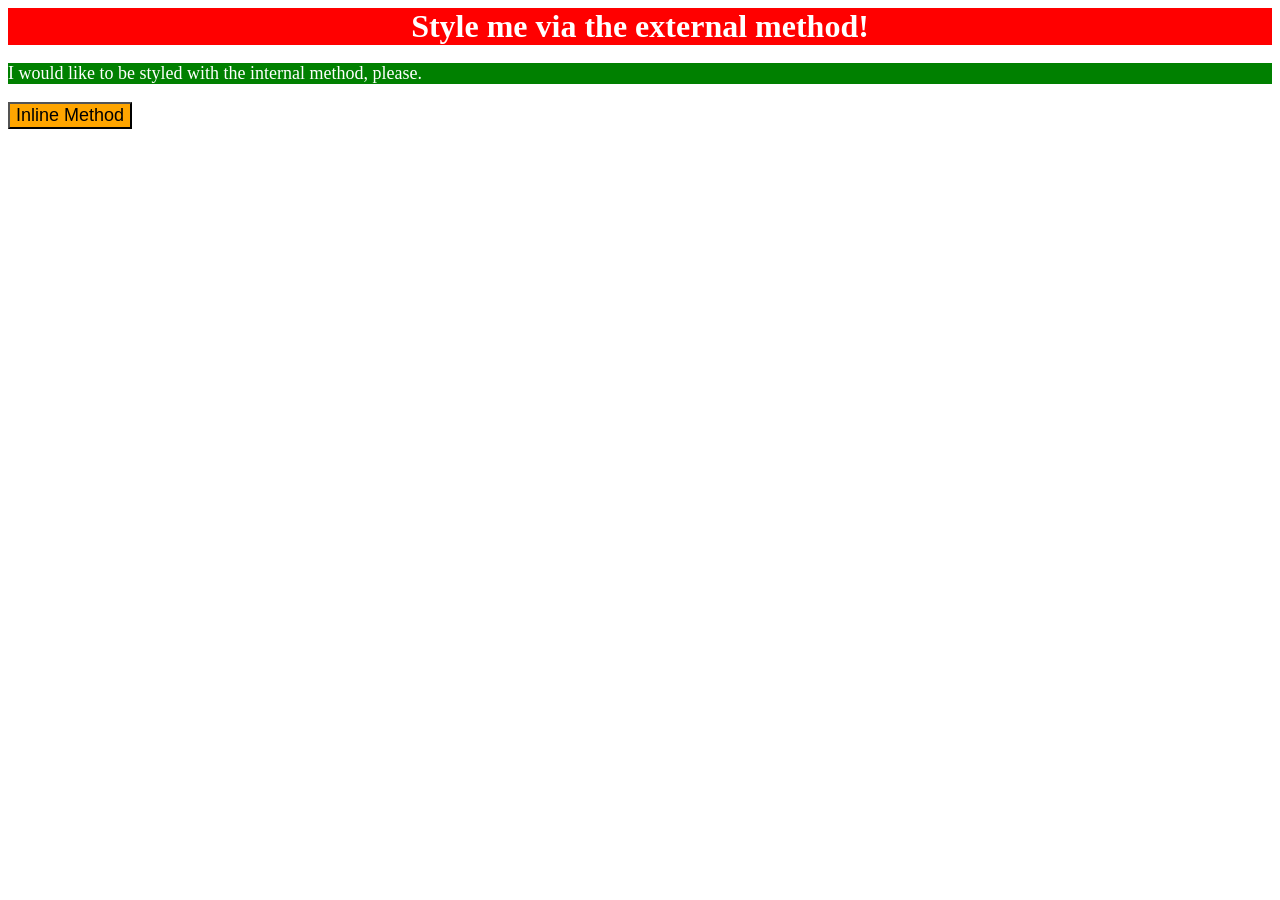
<file: foundations/intro-to-css/01-css-methods/index.html>
<!DOCTYPE html>
<html lang="pt-br">
  <head>
    <meta charset="UTF-8">
    <meta http-equiv="X-UA-Compatible" content="IE=edge">
    <meta name="viewport" content="width=device-width, initial-scale=1.0">
    <title>Methods for Adding CSS</title>
    <link rel="stylesheet" href="style.css">

    <style>
        p {
          background-color: green;
          color: white;
          font-size: 18px;
        }

    </style>
  </head>
  <body>
    <div>Style me via the external method!</div>
    <p>I would like to be styled with the internal method, please.</p>
    <button style="background-color: orange; font-size: 18px;">Inline Method</button>
  </body>
</html>
</file>
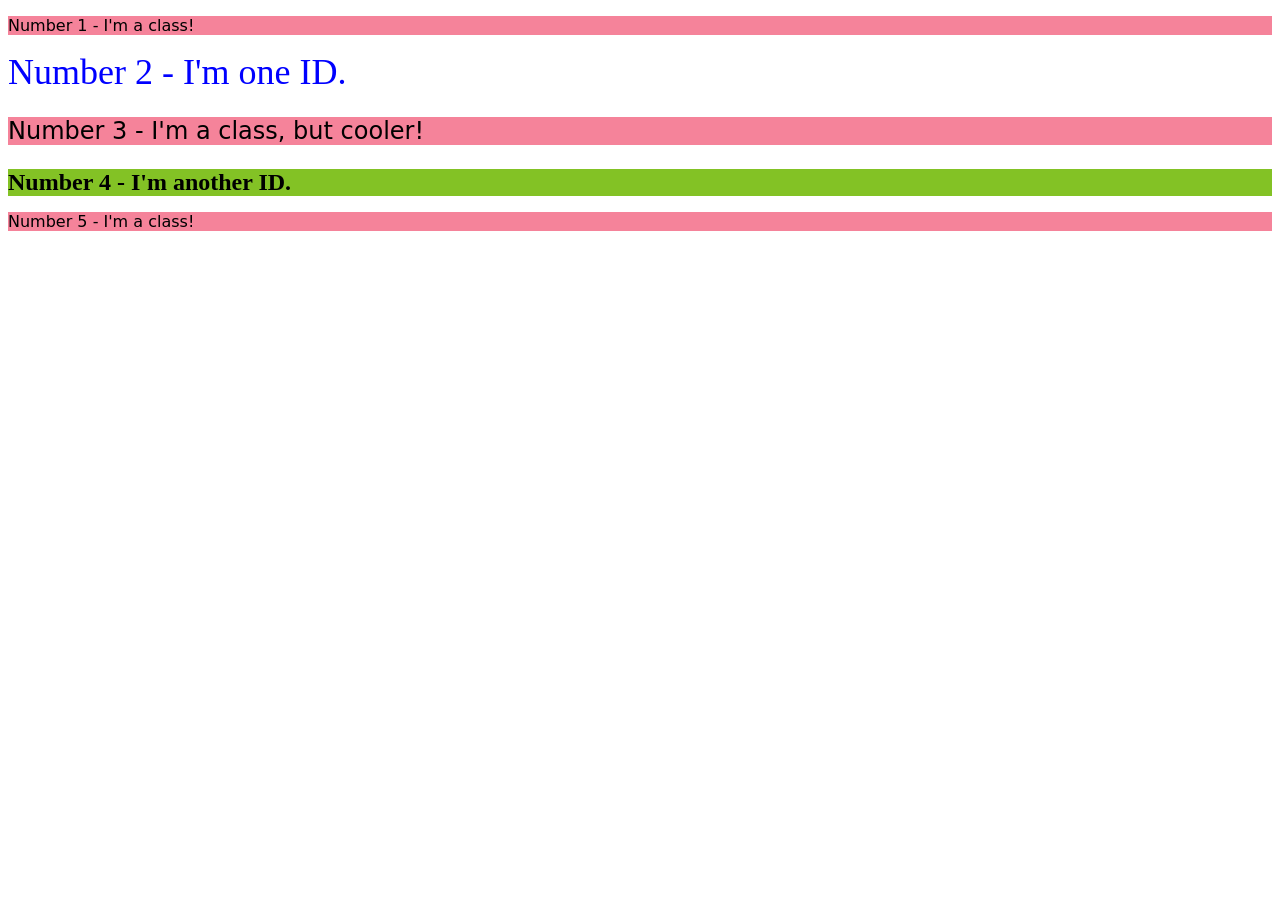
<file: foundations/intro-to-css/02-class-id-selectors/index.html>
<!DOCTYPE html>
<html lang="en">
  <head>
    <meta charset="UTF-8">
    <meta http-equiv="X-UA-Compatible" content="IE=edge">
    <meta name="viewport" content="width=device-width, initial-scale=1.0">
    <title>Class and ID Selectors</title>
    <link rel="stylesheet" href="style.css">
  </head>
  <body>
    <p class="impares">Number 1 - I'm a class!</p>
    <div id="segundo">Number 2 - I'm one ID.</div>
    <p class="impares grande">Number 3 - I'm a class, but cooler!</p>
    <div id="quarto">Number 4 - I'm another ID.</div>
    <p class="impares">Number 5 - I'm a class!</p>
  </body>
</html>
</file>
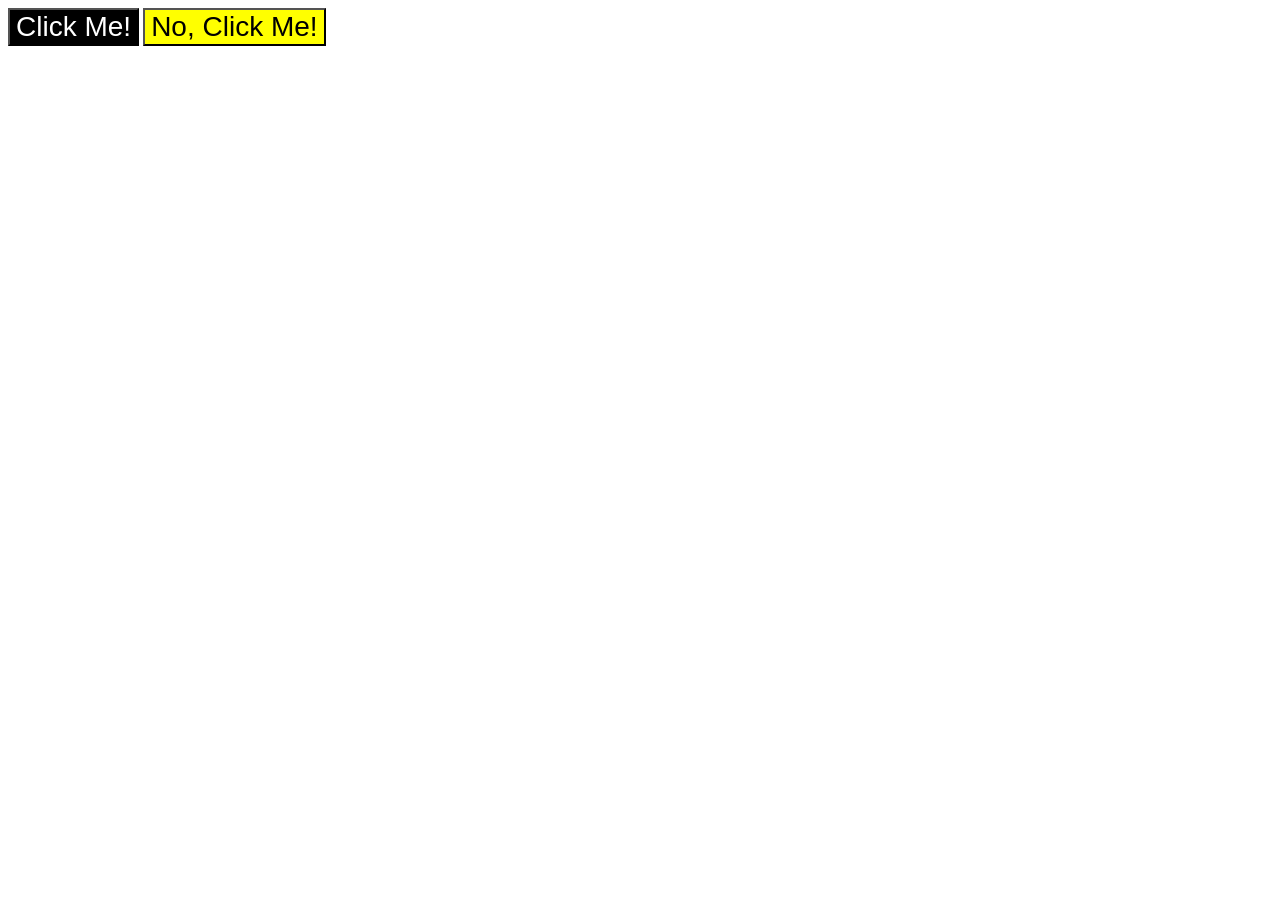
<file: foundations/intro-to-css/03-grouping-selectors/index.html>
<!DOCTYPE html>
<html lang="en">
  <head>
    <meta charset="UTF-8">
    <meta http-equiv="X-UA-Compatible" content="IE=edge">
    <meta name="viewport" content="width=device-width, initial-scale=1.0">
    <title>Grouping Selectors</title>
    <link rel="stylesheet" href="style.css">
  </head>
  <body>
    <button class="um">Click Me!</button>
    <button class="dois">No, Click Me!</button>
  </body>
</html>
</file>
<file: foundations/intro-to-css/01-css-methods/style.css>
div {
    background-color: red;
    color: white;
    font-size: 32px;
    text-align: center;
    font-weight: bold;
}
</file>
<file: foundations/intro-to-css/02-class-id-selectors/style.css>
/* Add CSS Styling */

.impares {
    background-color: rgb(245, 131, 154);
    font-family: Verdana, "DejaVu Sans", sans-serif;
}

.impares.grande {     /* Eu poderia ter deixado apenas .grande que ia dar na mesma, mas por algum motivo eu coloquei '.impares.grande' e deu certo também */
    font-size: 24px;

}

#segundo {
    color: blue;
    font-size: 36px;
}

#quarto {
    background-color: rgb(131, 194, 37);
    font-size: 24px;
    font-weight: bold;
}
</file>
<file: foundations/intro-to-css/03-grouping-selectors/style.css>
/* Add CSS Styling */

.um { 
    background-color: black;
    color: white;
}

.dois {
    background-color: yellow;
}

.um,
.dois {
    font-size: 28px;
    font-family: Helvetica, "Times New Roman", sans-serif;
}
</file>
